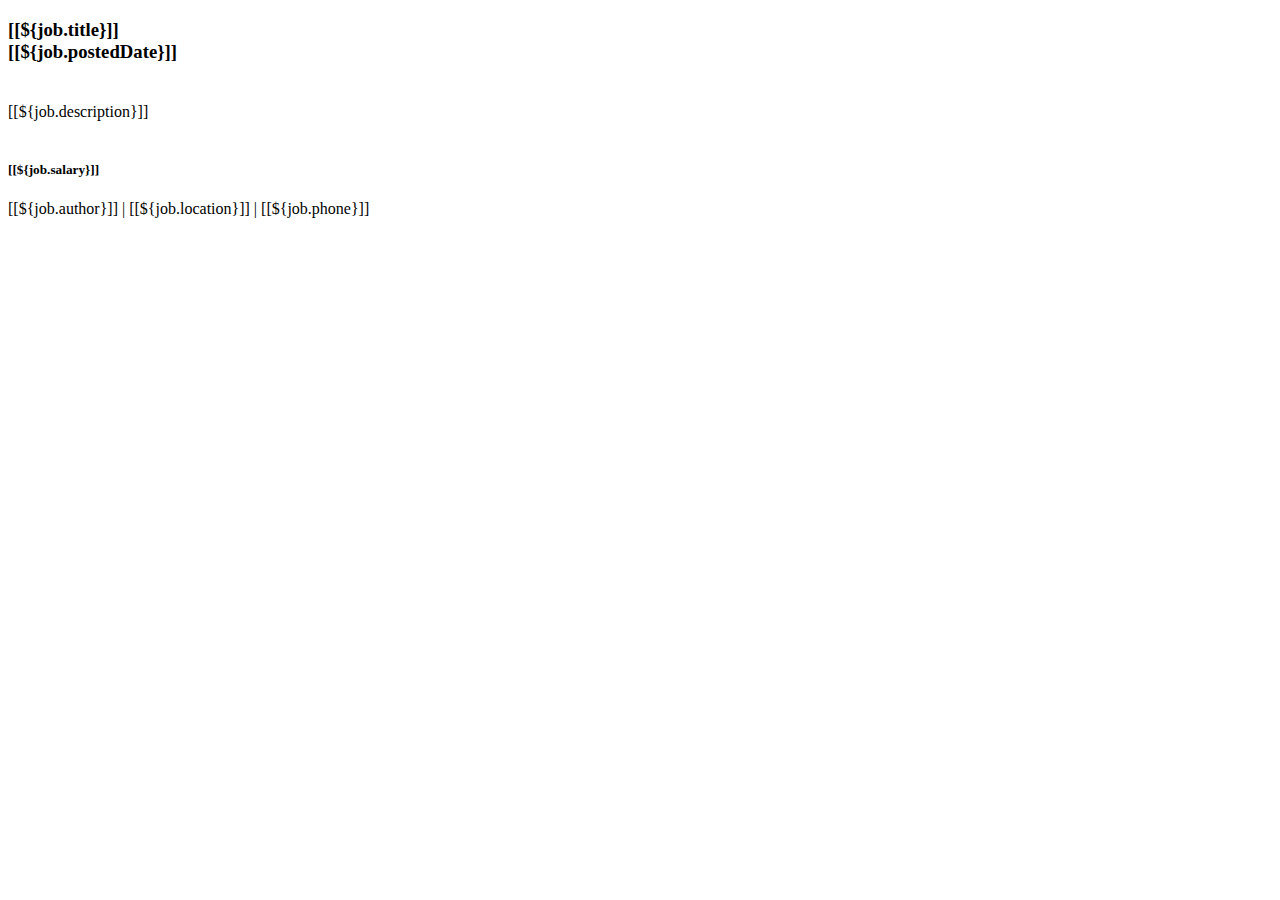
<file: src/main/resources/templates/index.html>
<!DOCTYPE html>
<html lang="en" xmlns:th="http://www.thymeleaf.org">
<head th:replace="base :: head"></head>
<body>

<!--Navigation-->
<nav th:replace="base :: navbar"></nav>

<!--Carousel-->
<nav th:replace="base :: carousel"></nav>

<!--Loop for Flight Form-->
<div th:each="job : ${jobs}" class="container spaceAbove">
    <div class="row">
        <div class="card makePretty bg-light mx-auto animated bounceInUp">
            <div class="card-header dropright">
                <h3>

                    <div class="d-inline float-left">[[${job.title}]]</div>

                    <div class="d-inline float-right">
                        [[${job.postedDate}]]
                        <i class="fas fa-image" data-toggle="dropdown" aria-haspopup="true" aria-expanded="false"></i>&nbsp&nbsp&nbsp
                        <div class="dropdown-menu">
                            <div th:if="${job.imageurl} != null">
                                <img th:src="${job.imageurl}" class="resize">
                            </div>
                        </div>
                    </div>

                </h3>
            </div>

            <div class="card-body">
                <div class="d-inline float-left">

                    <p class="card-text">
                        [[${job.description}]]
                        <br/><br/>
                        <h5>[[${job.salary}]]</h5>
                    <span class="changeColor">[[${job.author}]] | [[${job.location}]] | [[${job.phone}]]</span>
                    <i class="fas fa-cog float-right" data-toggle="dropdown" aria-haspopup="true" aria-expanded="false"></i>&nbsp&nbsp&nbsp&nbsp
                            <div class="dropdown-menu text-center">
                                <a class="nav-link d-inline" th:href="@{/delete/{id}(id=${job.id})}"><i class="fas fa-trash-alt"></i></a>
                                <a class="nav-link d-inline" th:href="@{/show/{id}(id=${job.id})}"><i class="fas fa-search"></i></a>
                                <a class="nav-link d-inline" th:href="@{/update/{id}(id=${job.id})}"><i class="fas fa-edit"></i></a>
                            </div>
                    </p>
                </div>

            </div>
        </div>
    </div>
</div>

<!--Footer-->
<footer th:replace="base :: footer"></footer>

<!--JavaScript-->
<script>
    $('a[data-toggle="tooltip"]').tooltip({
        animated: 'fade',
        placement: 'bottom',
        html: true
    });
</script>
<th:block th:replace="base :: jslinks"></th:block>
</body>
</html>
</file>
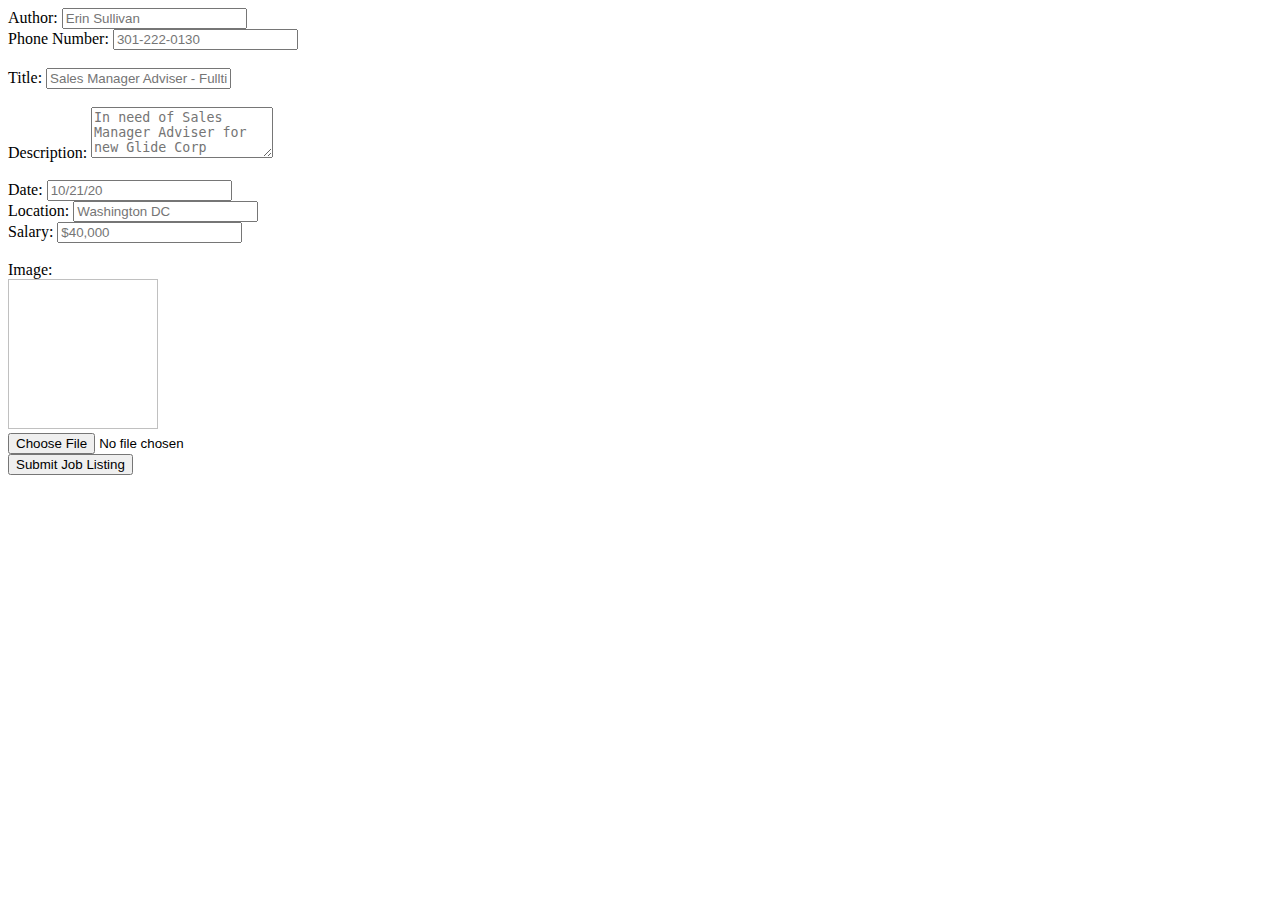
<file: src/main/resources/templates/jobform.html>
<!DOCTYPE html>
<html lang="en" xmlns:th="http://www.thymeleaf.org">
<head th:replace="base :: head"></head>
<body>

<!--Navigation-->
<nav th:replace="base :: navbar"></nav>

<!--Job Listing Form-->
<div class="card card-body col-8 mx-auto spaceAbove">
    <form action="#" th:action="@{/process}" th:object="${job}" method="post" enctype="multipart/form-data">
        <input type="hidden" th:field="*{id}" />
        <input type="hidden" th:field="*{imageurl}" name="imageurl" />

        <div class="form-row">
        <div class="form-group col-md-6">
            <label for="airline">Author: </label>
            <input type="text" th:field="*{author}" class="form-control" id="airline" placeholder="Erin Sullivan">
        </div>
        <div class="form-group col-md-6">
            <label for="phone">Phone Number: </label>
            <input type="text" th:field="*{phone}" class="form-control" id="phone" placeholder="301-222-0130">
        </div>
        </div><br/>

        <div class="form-group">
            <label for="number">Title: </label>
            <input type="text" th:field="*{title}" class="form-control" id="number" placeholder="Sales Manager Adviser - Fulltime">
        </div><br/>

        <div class="form-group">
            <label for="date">Description: </label>
            <textarea rows="3" th:field="*{description}" class="form-control" id="date" placeholder="In need of Sales Manager Adviser for new Glide Corp startup."></textarea>
        </div><br/>

        <div class="form-row">
        <div class="form-group col-md-4">
            <label for="depart">Date: </label>
            <input type="text" th:field="*{postedDate}" class="form-control" id="depart" placeholder="10/21/20">
        </div>
        <div class="form-group col-md-4">
            <label for="arrive">Location: </label>
            <input type="text" th:field="*{location}" class="form-control" id="arrive" placeholder="Washington DC">
        </div>
        <div class="form-group col-md-4">
            <label for="price">Salary: </label>
            <input type="text" th:field="*{salary}" class="form-control" id="price" placeholder="$40,000">
        </div>
        </div><br/>

        <div class="form-group">
            <label for="photo">Image: </label>
            <div th:if="${job.imageurl} !=null">
                <img th:src="${job.imageurl}" style="height: 150px; width: 150px"/>
            </div>
            <input type="file" name="file" th:src="*{imageurl}" class="form-control-file" id="photo">
        </div>
        <button type="submit" class="btn btn-secondary mx-auto">Submit Job Listing</button>
    </form>
</div>

<!--Footer-->
<footer th:replace="base :: footer"></footer>

<th:block th:replace="base :: jslinks"></th:block>
</body>
</html>
</file>
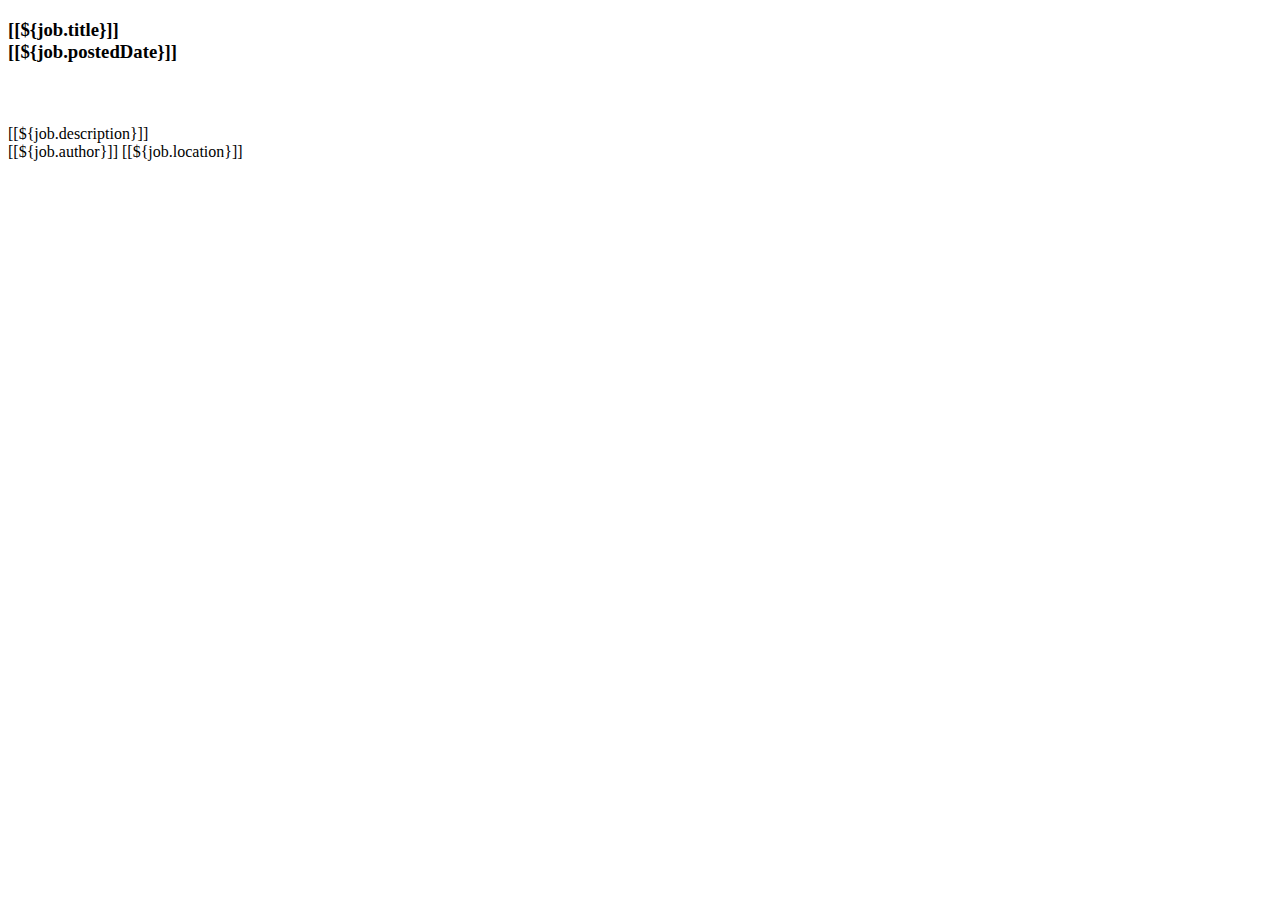
<file: src/main/resources/templates/searchlist.html>
<!DOCTYPE html>
<html lang="en" xmlns:th="http://www.thymeleaf.org">
<head th:replace="base :: head"></head>
<body>

<!--Navigation-->
<nav th:replace="base :: navbar"></nav>

<!--Carousel-->
<nav th:replace="base :: carousel"></nav>

<!--Loop for Flight Form-->
<div th:each="job : ${jobs}" class="container spaceAbove">
    <div class="row">
        <div class="card makePretty bg-light mx-auto animated bounceInUp">
            <div class="card-header dropright">
                <h3>

                    <div class="d-inline float-left">[[${job.title}]]</div>
                    <div class="d-inline">[[${job.postedDate}]]</div>

                    <div class="d-inline float-right">
                        <i class="fas fa-image" data-toggle="dropdown" aria-haspopup="true" aria-expanded="false"></i>&nbsp&nbsp&nbsp
                        <div class="dropdown-menu">
                            <div th:if="${job.imageurl} != null">
                                <img th:src="${job.imageurl}" class="resize">
                            </div>
                        </div>
                    </div>

                </h3>
            </div>

            <div class="card-body">
                <div class="d-inline float-left">

                    <p class="card-text">
                        [[${job.description}]]<br/>
                        [[${job.author}]]

                        [[${job.location}]]
                    </p>

                </div>

                <div class="d-inline float-right">
                    <i class="fas fa-cog" data-toggle="dropdown" aria-haspopup="true" aria-expanded="false"></i>&nbsp&nbsp&nbsp&nbsp
                    <div class="dropdown-menu text-center">
                        <a class="nav-link d-inline" th:href="@{/delete/{id}(id=${job.id})}"><i class="fas fa-trash-alt"></i></a>
                        <a class="nav-link d-inline" th:href="@{/show/{id}(id=${job.id})}"><i class="fas fa-search"></i></a>
                        <a class="nav-link d-inline" th:href="@{/update/{id}(id=${job.id})}"><i class="fas fa-edit"></i></a>
                    </div>
                </div>

            </div>
        </div>
    </div>
</div>

<!--Footer-->
<footer th:replace="base :: footer"></footer>

<!--JavaScript-->
<script>
    $('a[data-toggle="tooltip"]').tooltip({
        animated: 'fade',
        placement: 'bottom',
        html: true
    });
</script>
<th:block th:replace="base :: jslinks"></th:block>
</body>
</html>
</file>
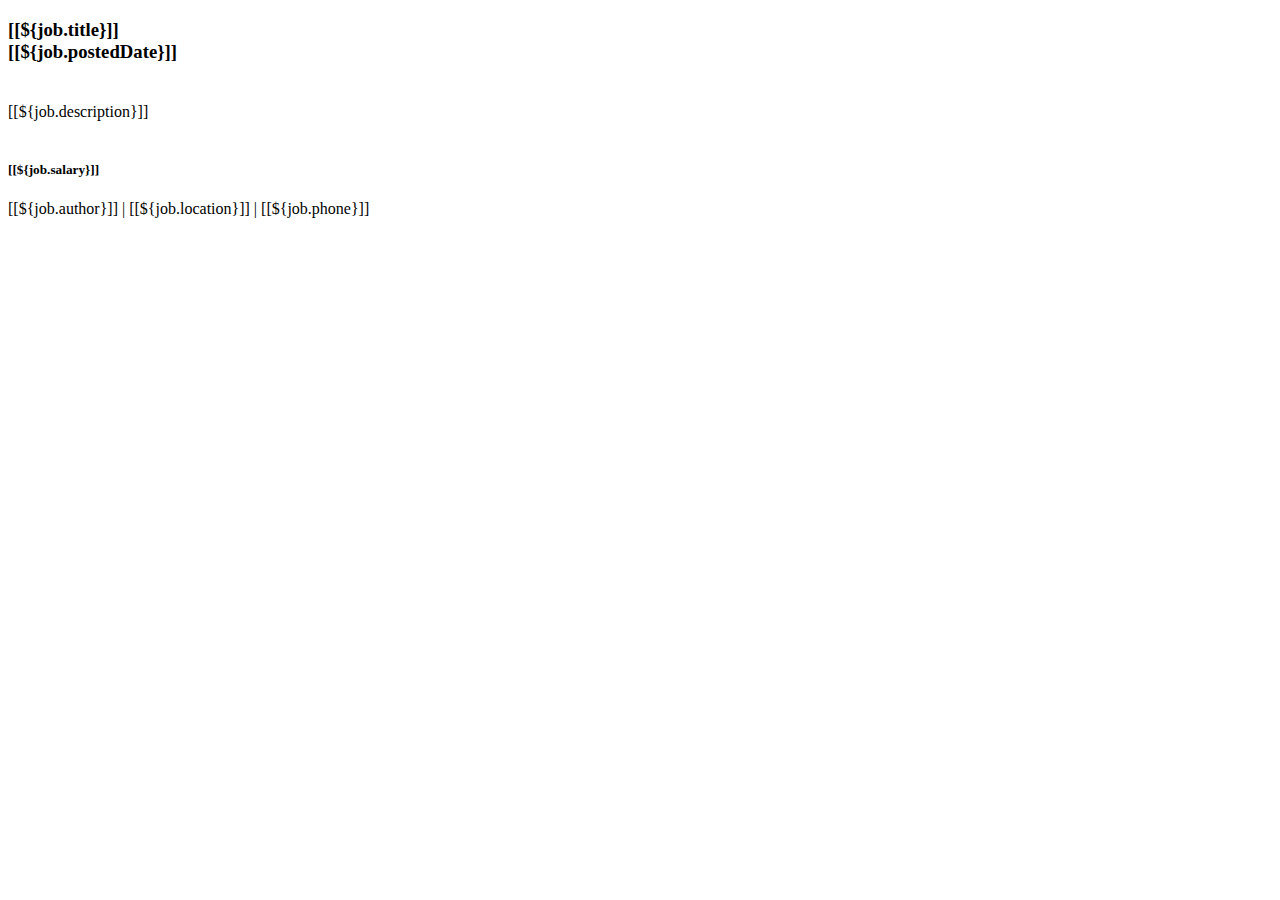
<file: src/main/resources/templates/show.html>
<!DOCTYPE html>
<html lang="en" xmlns:th="http://www.thymeleaf.org">
<head th:replace="base :: head"></head>
<body>

<!--Navigation-->
<nav th:replace="base :: navbar"></nav>

<!--Carousel-->
<nav th:replace="base :: carousel"></nav>

<div class="card makePretty bg-light mx-auto animated bounceInUp">
    <div class="card-header dropright">
        <h3>

            <div class="d-inline float-left">[[${job.title}]]</div>

            <div class="d-inline float-right">
                [[${job.postedDate}]]
                <i class="fas fa-image" data-toggle="dropdown" aria-haspopup="true" aria-expanded="false"></i>&nbsp&nbsp&nbsp
                <div class="dropdown-menu">
                    <div th:if="${job.imageurl} != null">
                        <img th:src="${job.imageurl}" class="resize">
                    </div>
                </div>
            </div>

        </h3>
    </div>

    <div class="card-body">
        <div class="d-inline float-left">

            <p class="card-text">
                [[${job.description}]]
                <br/><br/>
            <h5>[[${job.salary}]]</h5>
            <span class="changeColor">[[${job.author}]] | [[${job.location}]] | [[${job.phone}]]</span>
            <i class="fas fa-cog float-right" data-toggle="dropdown" aria-haspopup="true" aria-expanded="false"></i>&nbsp&nbsp&nbsp&nbsp
            <div class="dropdown-menu text-center">
                <a class="nav-link d-inline" th:href="@{/delete/{id}(id=${job.id})}"><i class="fas fa-trash-alt"></i></a>
                <a class="nav-link d-inline" th:href="@{/show/{id}(id=${job.id})}"><i class="fas fa-search"></i></a>
                <a class="nav-link d-inline" th:href="@{/update/{id}(id=${job.id})}"><i class="fas fa-edit"></i></a>
            </div>
            </p>
        </div>

    </div>
</div>

<!--Footer-->
<footer th:replace="base :: footer"></footer>

<!--JavaScript-->
<script>
    $('a[data-toggle="tooltip"]').tooltip({
        animated: 'fade',
        placement: 'bottom',
        html: true
    });
</script>
<th:block th:replace="base :: jslinks"></th:block>
</body>
</html>
</file>
